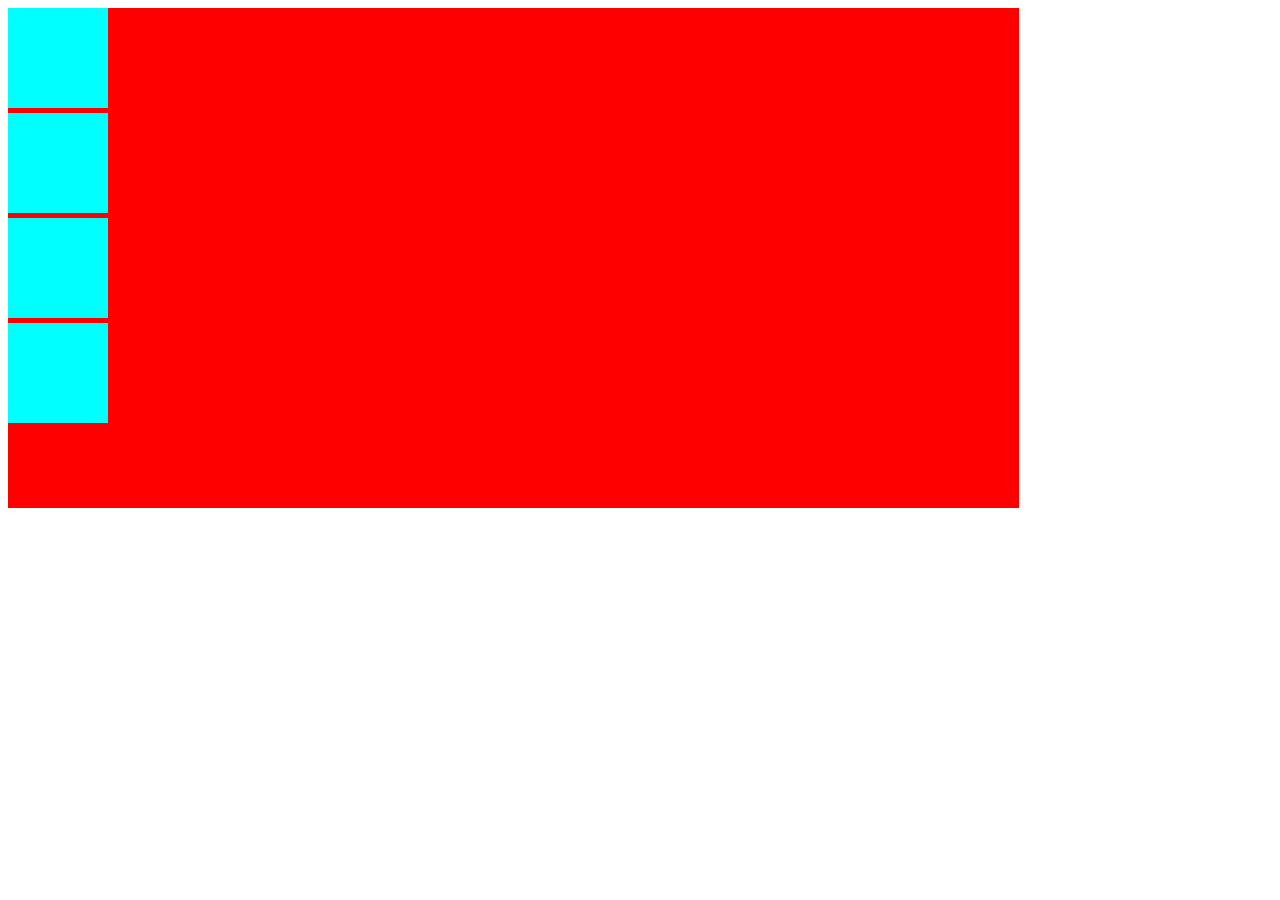
<file: index.html>
<html>
    <head>
        <title>responsive web</title>
        <link rel="stylesheet" href="index.css">
    </head>

    <body>
        <div class="kotak">
            <div class="anak-kotak"></div>
            <div class="anak-kotak"></div>
            <div class="anak-kotak"></div>
            <div class="anak-kotak"></div>
        
        </div>
    
    
    
    </body>

</html>
</file>
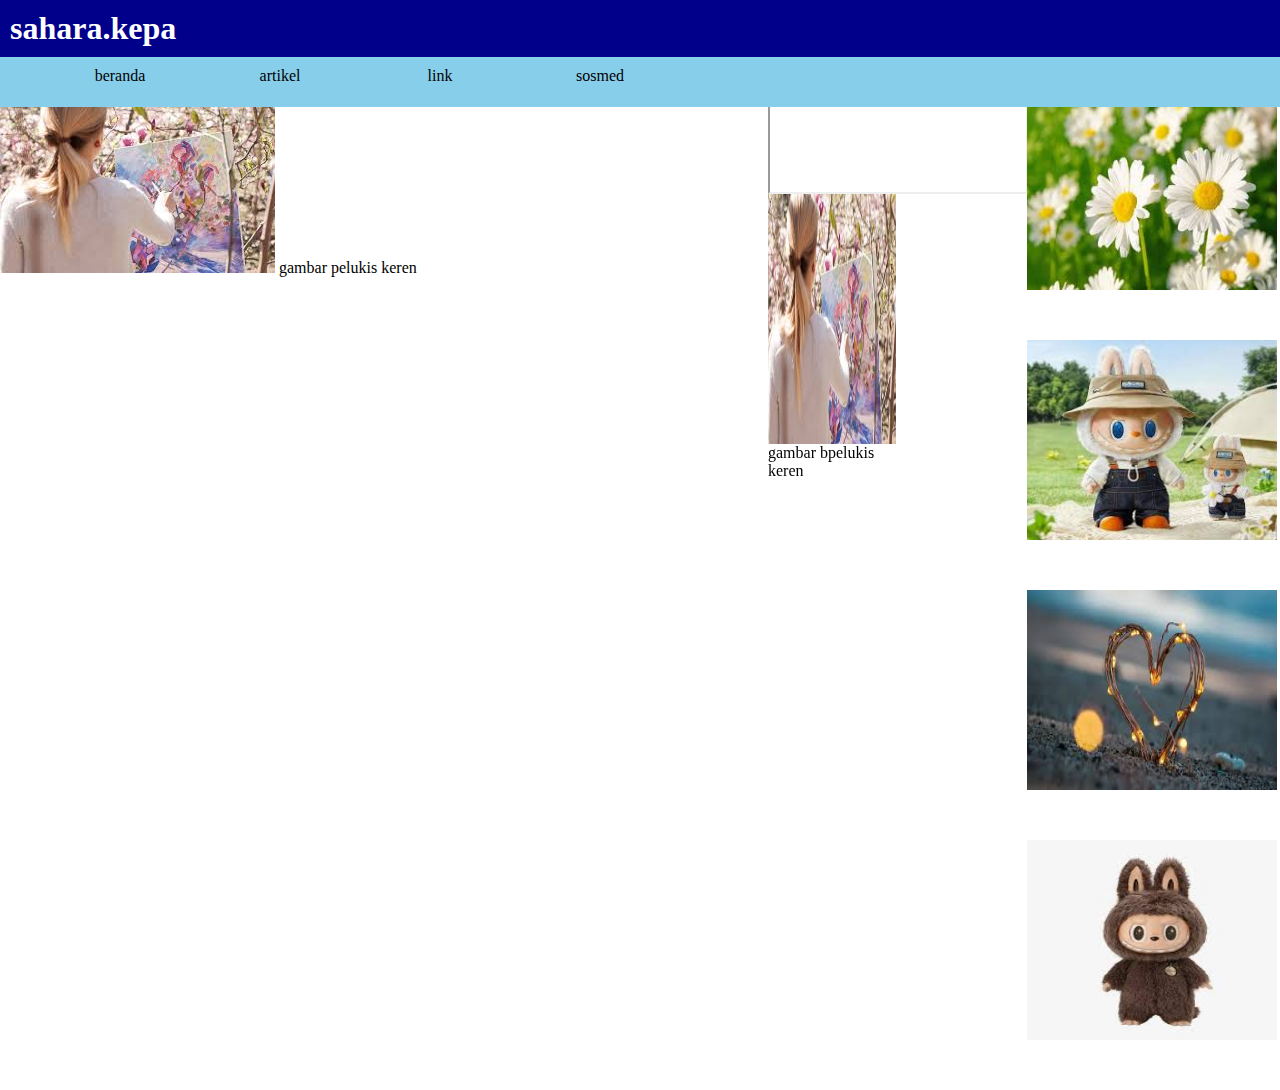
<file: beranda - Copy.html>
<html>
    <head>
        <title>beranda</title>
        <link rel="stylesheet" href="beranda.css">
    </head>
    <body>
        <div id="header">
            <h1 id="pemilik">sahara.kepa</h1>
            <div id="menu-bar">
                <ul id="daftar-menu">
                    <li class="menu">beranda</li>
                    <li id="open-artikel" class="menu">artikel
                        <ul id="daftar-artikel">
                            <li class="sub-artikel">pelukis</li>
                            <li class="sub-artikel">teknologi</li>
                            <li class="sub-artikel">remaja</li>
                            <li class="sub-artikel">informasi</li>
                        </ul>
                    
                    </li>
                    <li class="menu">link</li>
                    <li id="open-sosmed" class="menu">sosmed
                        <ul id="daftar-sosmed">
                            <li class="sub-sosmed">facbook</li>
                            <li class="sub-sosmed">instragram</li>
                            <li class="sub-sosmed">twiter</li>
                            <li class="sub-sosmed">whatsapp</li>
                        </ul>
                
                    </li>
                    
                </ul>
            </div>
        
        </div>
        <br>
        <br>
        <br>
        <br>
        <br>
        <div class="konetent">
            <div id="side-kiri">
                <div id="owner">
                    <img class="gbar" src="pelukis.jpg">
                    gambar pelukis keren
                </div>
            </div>
            <div id="side-kanan"></div>
                
                <div id="left">
                    <div class="video">
                        <iframe class="vd" src="https://www.youtube.com/embed/AHA1k2UYOA0" ></iframe>
                    </div>
                 <div class="warna"> <img class="gambar" src="pelukis.jpg">gambar bpelukis keren</div>
            </div>
                <div id="right">
                    <div class="foto"><img class="gbr" src="bunga.jpg"> </div>
                    <div class="foto"><img class="gbr" src="labubu.jpg"> </div>
                    <div class="foto"><img class="gbr" src="cinta.jpg"> </div>
                    <div class="foto"><img class="gbr" src="labub.jpg"></div>
            
            
            
            </div>
             
        </div>
    </body> 


</html>
</file>
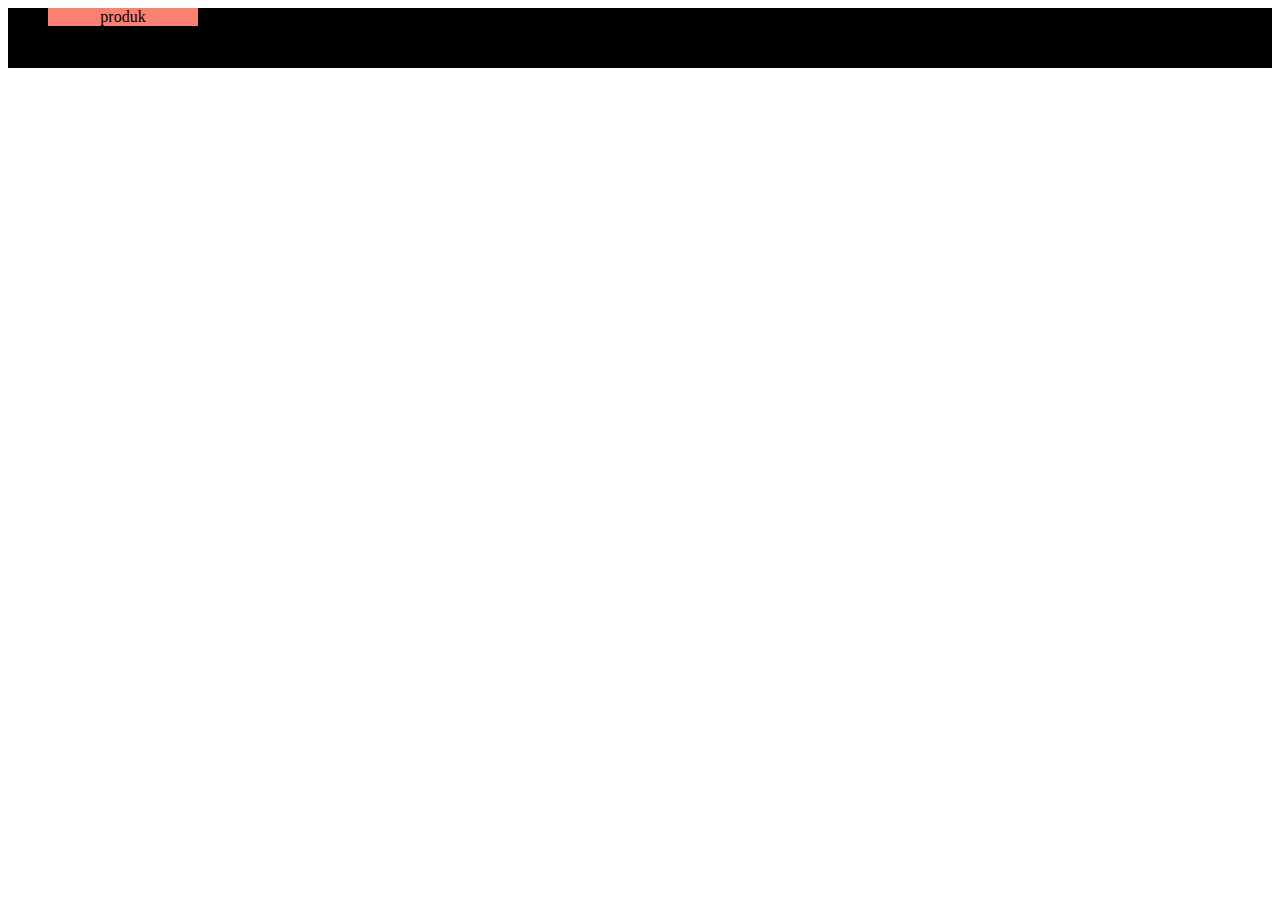
<file: menu12.html>
<html>
    <head>
        <title>menu</title>
        <link rel="stylesheet" href="menu12.css">
    </head>
    <body>
        <div id="menu-bar">
            <ul>
                <li id="menu1">produk
                    <ul id="daftar-menu">
                        <li>televisi</li>
                        <li>laptop</li>
                        <li>handphone</li>
                        <li>camera</li>
                        <li>komputer</li>
                        <li>radio</li>
                        <li>kulkas</li>
                        <li>magic com</li>
                        <a href="https://www.tokopedia.com/tempostore/special-bundle-my-baby-milk-bath-my-baby-shampoo-black-shine?extParam=src%3Dshop%26whid%3D3200204&aff_unique_id=&channel=others&chain_key=">
                        <li>susu</li></a>
                    
                    </ul>
                
                
                
                </li>
            </ul>
        
        
        </div>
    
    </body>



</html>
</file>
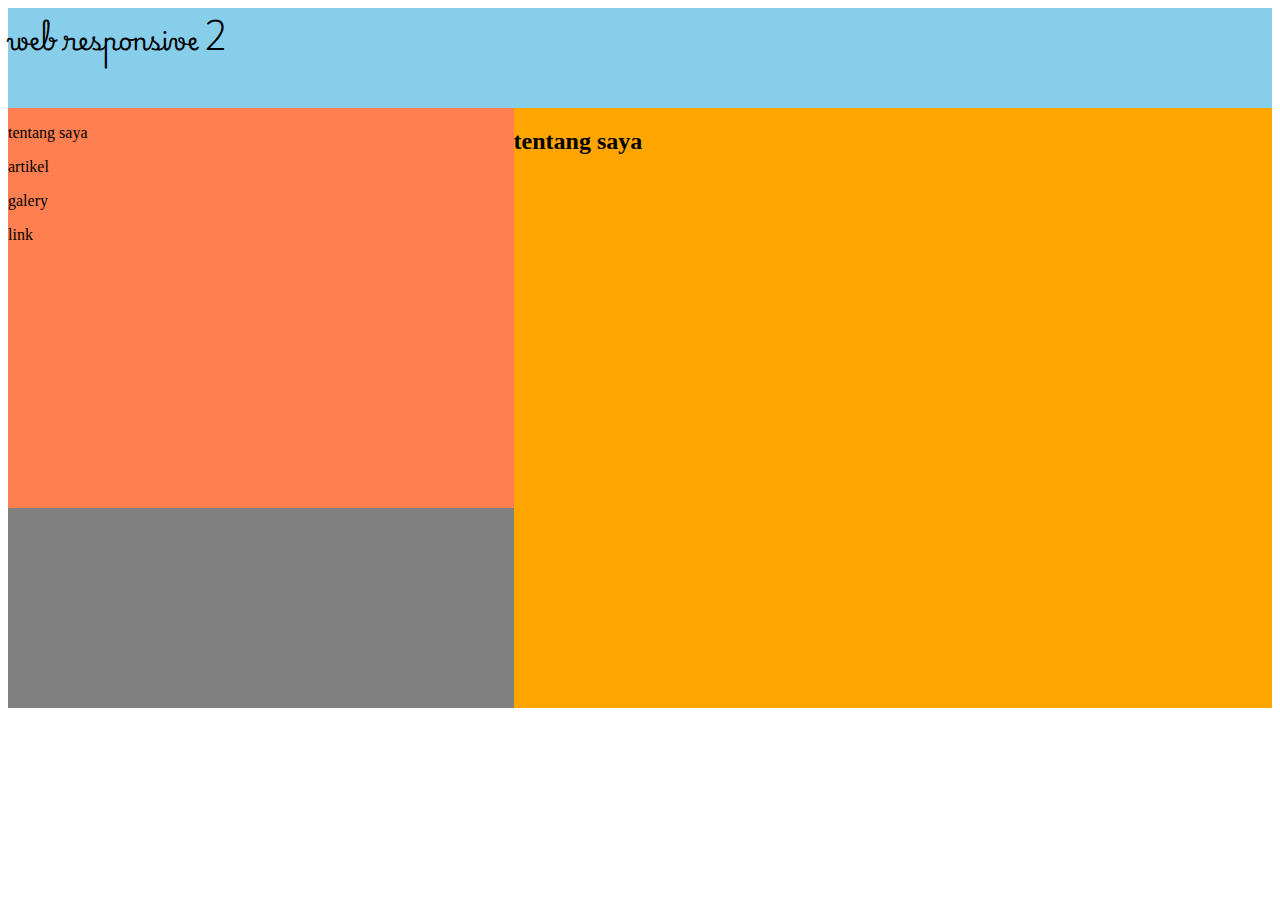
<file: webresponsive2.html>
<html>
    <head>
        <title>web responsive 2</title>
        <link rel="stylesheet" href="webresponsive2.css">
        <meta name="viewport" content="width=device-width, initial-scale=1.0">
        <link rel="preconnect" href="https://fonts.googleapis.com">
        <link rel="preconnect" href="https://fonts.gstatic.com" crossorigin>
        <link href="https://fonts.googleapis.com/css2?family=Playwrite+VN:wght@100..400&display=swap" rel="stylesheet">
    </head>
    <body>
        <div class="menu">
            <h2 class="namaweb">web responsive 2</h2>
        </div>   
        <div class="bungkus">
            <div class="hitam">
                <p>tentang saya</p>
                <p>artikel</p>
                <p>galery</p>
                <p>link</p>
            </div>
            <div class="orange">
                <h2>tentang saya</h2>
            </div>
        </div>
    
    </body>





</html>
</file>
<file: index.css>
.kotak{
    width: 80%;
    height: 500px;
    background-color: red;
    margin-top: auto;
}
.anak-kotak{
    width: 100px;
    height: 100px;
    background-color: aqua;
    margin-top: 5px;
}
</file>
<file: beranda.css>
*{
    margin:0;
}
#header{
    width: 100%;
    position: fixed;
    z-index: 2;
    background-color: darkblue;
}
#menu-bar{
    width: 100%;
    height: 50px;
    background-color: skyblue;
}
#pemilik{
    color: white;
    padding: 10px;
}
#daftar-menu{
    display: inline-flex;
}
.menu{
    padding: 10px;
    list-style: none;
    width: 140px;
    text-align: center;
}
.menu:hover{
    background-color: yellow;
}
#daftar-artikel{
    display: none;
}
#open-artikel:hover #daftar-artikel{
    display: block;
}
#open-sosmed:hover #daftar-sosmed{
    display: block;
}
#daftar-sosmed{
    display: none;
}
.sub-artikel:hover{
    background-color: black;
    color: white;
    cursor: pointer;
    width: 100px;
}
.sub-artikel{
    list-style: none;
    margin-left: -20px;
    padding-top: 10px;
}
.sub-sosmed:hover{
    background-color: black;
    color: white;
    cursor: pointer;
}
.sub-sosmed{
    list-style: none;
    margin-left: -20px;
    padding-top: 10px;
}
.konetent{
    width: 100%;
    height: 1000px;
/*    background-color:white;*/
    display: flex;
    justify-content: space-evenly;
    
}
#side-kiri{
    width: 100%;
    height: 1000px;
/*    background-color: white;*/
}
#side-kanan{
    width: 50%;
    height: 1000px;
   /* background-color: white;*/
    display: flex;
}
#left{
    width: 50%;
    height: 1000px;
 

}
#right{
    width: 50%;
    height: 1000px;

    display: flex;
    justify-content: space-evenly;
    flex-wrap: wrap;
    
}
.foto{
    width: 250px;
    height: 200px;
    background-color: black;
}
.gbr{
    width: 100%;
    height: 100%;
}
.warna{
    width: 50%;
    height: 100px;
    background-color: white;
}
.gambar{
    width: 100%;
    height: 250px;
    margin: auto;
}
.vd{
    width: 100%;
    height: 100px;
}
</file>
<file: menu12.css>
#menu-bar{
    width: 100%;
    height: 60px;
    background-color: black;
}
li{
    color: red;
}
#daftar-menu{
    display: none;
}
#menu1:hover #daftar-menu{
    display: block;
}
#menu1{
    background-color: salmon;
    color: black;
    width: 150px;
    text-align: center;
}
#daftar-menu li{
    color: black;
    text-align: left;
    padding: 5px;
}
#daftar-menu li:hover{
    background-color: rosybrown;
}
</file>
<file: webresponsive2.css>
/*Tampilan Desktop*/
.namaweb{
  font-family: "Playwrite VN", serif;
  font-optical-sizing: auto;
  font-weight: <weight>;
  font-style: normal;
}

.menu{
    width: 100%;
    height: 100px;
    background-color: skyblue;
}
.bungkus{
    width: 100%;
   
    background-color: grey;
    display: flex;
}
.hitam{
    width: 40%;
    height: 400px;
    background-color: coral;
}
.orange{
    width: 60%;
    height: 600px;
    background-color: orange;
}



/*tampilan mobile*/
@media only screen and (max-width: 600px){
    .bungkus{
        display: block;
    }
    .hitam{
        width: 100%;
    }
    .orange{
        width: 100%;
    }
    .namaweb{
        text-align: center;
    }
}
</file>
